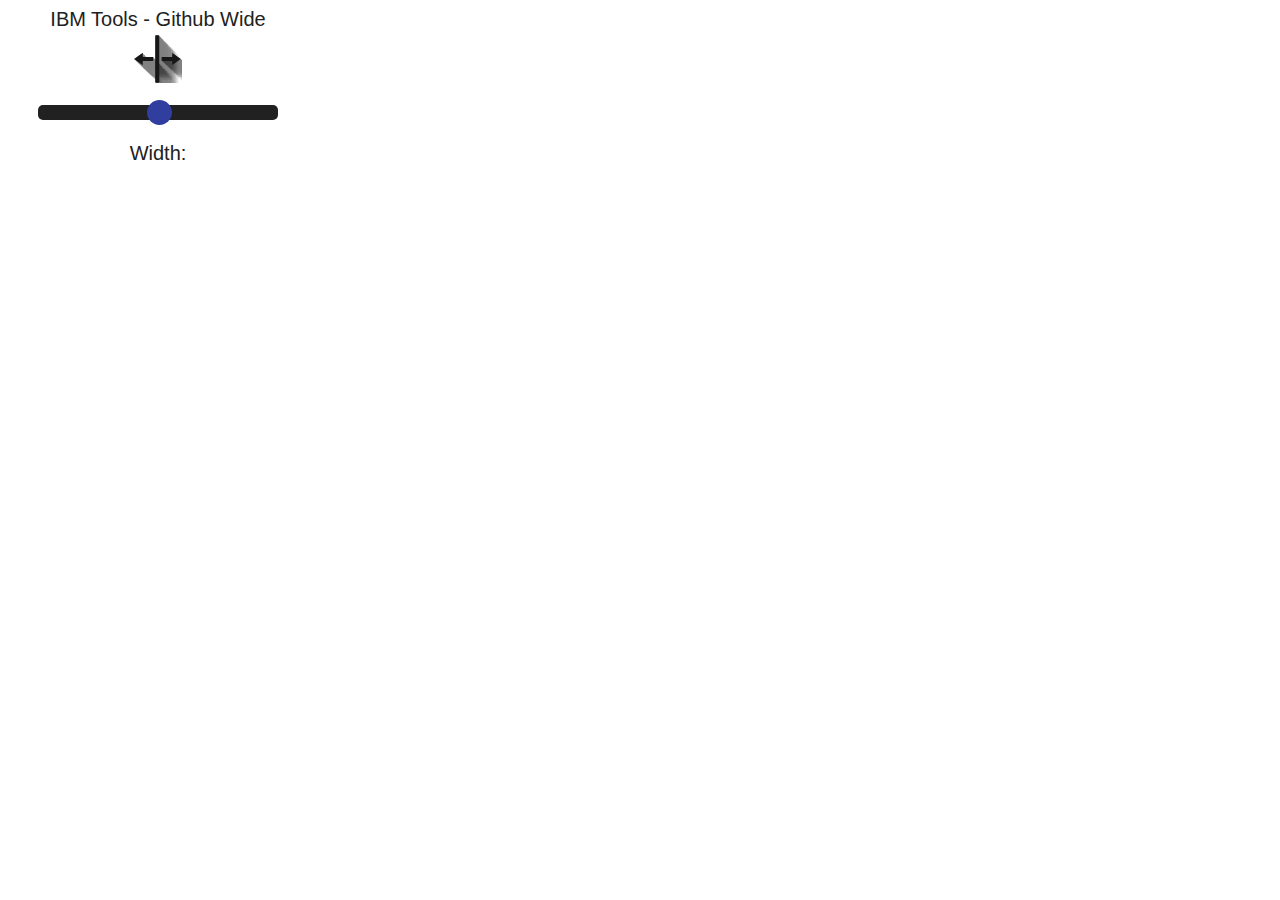
<file: index.html>
<html>
    <head>
        <meta charset="utf-8" />
        <script src="github_wide.js?v=1.0.0"></script>
        <link href='css/index.css' rel='stylesheet' type='text/css'>
    </head>

    <body>
        <p id="title">IBM Tools - Github Wide</p>
        <img id="icon" src="icons/icon.png" />
        <div class="slidecontainer">
            <input type="range" min="1" max="100" class="slider" id="myRange">
            <p>Width: <span id="demo"></span></p>
            <p><span id="err"></span></p>
        </div>
    </body>
</html>
</file>
<file: css/index.css>
body {
    width: 300px;
    color: #212121;
    font-size: 20px;
    text-align: center;
    font-family: Roboto,Helvetica Neue,Helvetica,Arial,sans-serif;
}

.slidecontainer {
    width: 100%;
    text-align: center;
}

.slider {
    -webkit-appearance: none;
    width: 80%;
    height: 15px;
    border-radius: 5px;
    background: #212121;
    outline: none;
    -webkit-transition: .2s;
    transition: opacity .2s;
}

.slider::-webkit-slider-thumb {
    -webkit-appearance: none;
    appearance: none;
    width: 25px;
    height: 25px;
    border-radius: 50%;
    background: #303F9F;
    cursor: pointer;
}

#title {
    margin: 0;
    padding: 0;
}
#icon {
    margin: 4px 0 20px 0;
}

input[type=range]::-moz-range-track {
    background: #212121;
    border: none;
}
input[type=range]::-moz-range-thumb {
    background: #303F9F;
    border: none;
    width: 25px;
    height: 25px;
    border-radius: 50%;
    background: #303F9F;
    cursor: pointer;
}
#err {
    font-size: 10px;
    color: red;
}
</file>
